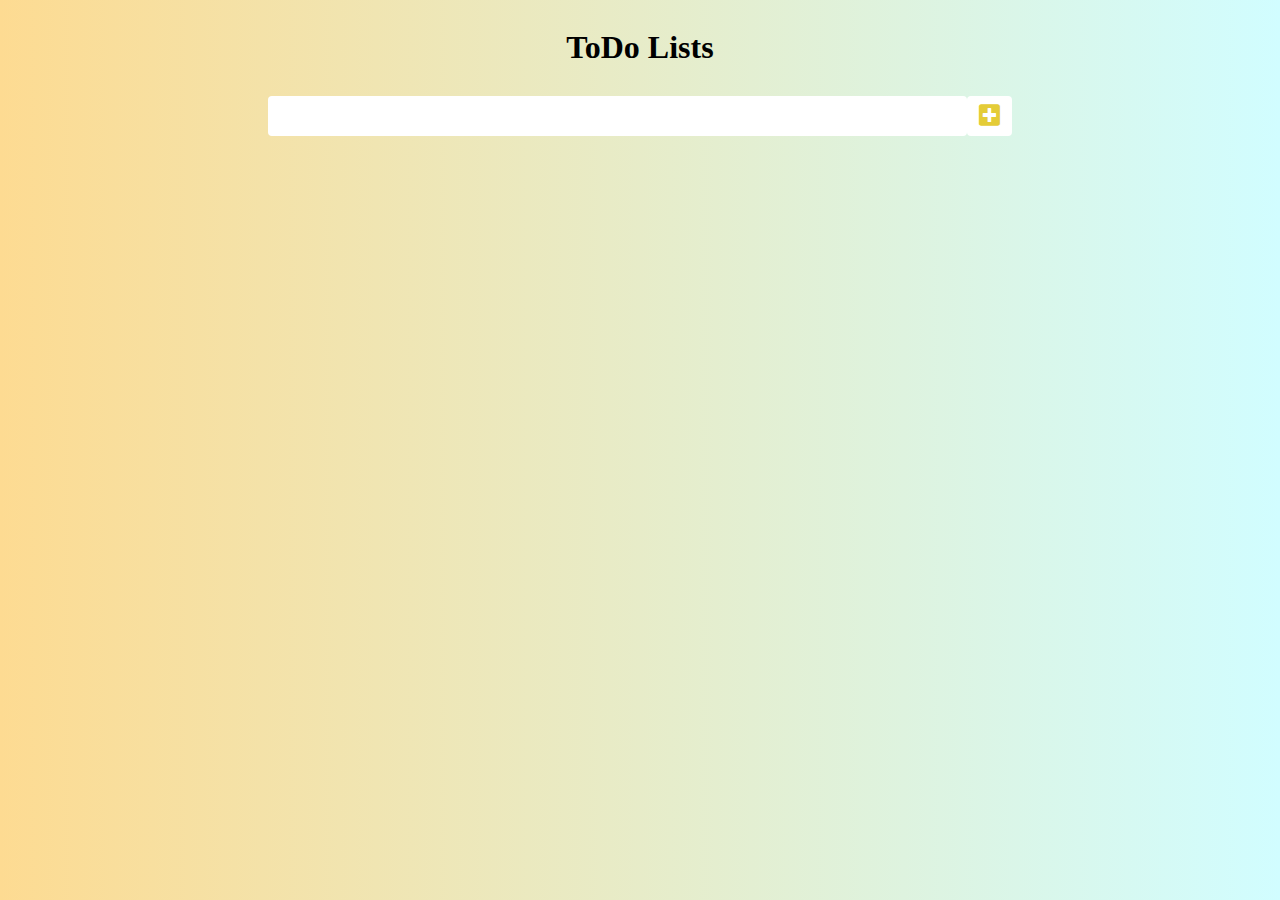
<file: practice/javascript/index.html>
<!DOCTYPE html>
<html lang="ja">
<head>
  <meta charset="UTF-8">
  <meta http-equiv="X-UA-Compatible" content="IE=edge">
  <meta name="viewport" content="width=device-width, initial-scale=1.0">
  <link rel="stylesheet" href="https://use.fontawesome.com/releases/v5.15.3/css/all.css" />
  <link rel="stylesheet" href="todo.css">
  <title>javascript</title>
</head>
<body>
  <header>
    <h1>ToDo Lists</h1>
  </header>
  <div class="container">
    <div class="input-form">
      <input type="text" class="todo-input" />
      <button class="todo-button"><i class="fas fa-plus-square"></i></button>    
    </div>
    <div class="todo-container">
      <ul class="todo-list">
        <!-- <li>
          <span class="todo-content">例：タスク名</span>
          <button class="check-button">□未着手</button>
          <button class="delete-button">削除</button>
        </li> -->
      </ul>
    </div>
  </div>
  <script src="script.js"></script>
</body>
</html>
</file>
<file: practice/javascript/todo.css>
@charset "UTF-8";

body {
  background-image: linear-gradient(90deg, #fddb92 0%, #d1fdff 100%);
  display: flex;
  justify-content: center;
  align-items: center;
  flex-direction: column;
}

.container {
  max-width: 760px;
  width: 90%;
}

.input-form {
  display: flex;
}

.input-form input {
  flex: 1;
}

.todo-list {
  min-width: 60%;
  padding-inline-start: 0;
  list-style: none;
}

.todo-list li {
  margin: 0.5rem;
  font-size: 1.5rem;
  background: #fff;
  display: flex;
  justify-content: space-between;
  align-items: center;
}

.todo-list li span {
  flex: 1;
}
.todo-content {
  padding: 0rem 0.5rem;
  margin: 0 1rem;
  word-break: break-all;
}

.todo-content input {
  width: 100%;
}

.input-form {
  border: none;
  margin: 0.5rem;
  font-size: 1.5rem;
}

.input-form input,
.todo-list .editbox,
.input-form button,
.todo-list button {
  padding: 0.375rem 0.75rem;
  font-size: 1.5rem;
  border: none;
  border-radius: 0.25rem;
  outline: none;
}

.input-form input,
.input-form button,
.todo-list button {
  background: white;
}

.todo-list .editbox {
  background: #efefef;
}

.input-form button,
.todo-list button {
  color: #e4cc37;
  cursor: pointer;
  transition: all 0.3s ease;
}

.input-form button:hover,
.todo-list button:hover {
  opacity: 0.7;
}

.todo-list .check-button {
  background: #8fc93a;
  color: white;
}

.todo-list .delete-button {
  background: #ee6c4d;
  color: white;
}

.input-form button:active,
.todo-list button:active {
  background: #4e3934;
}
</file>
